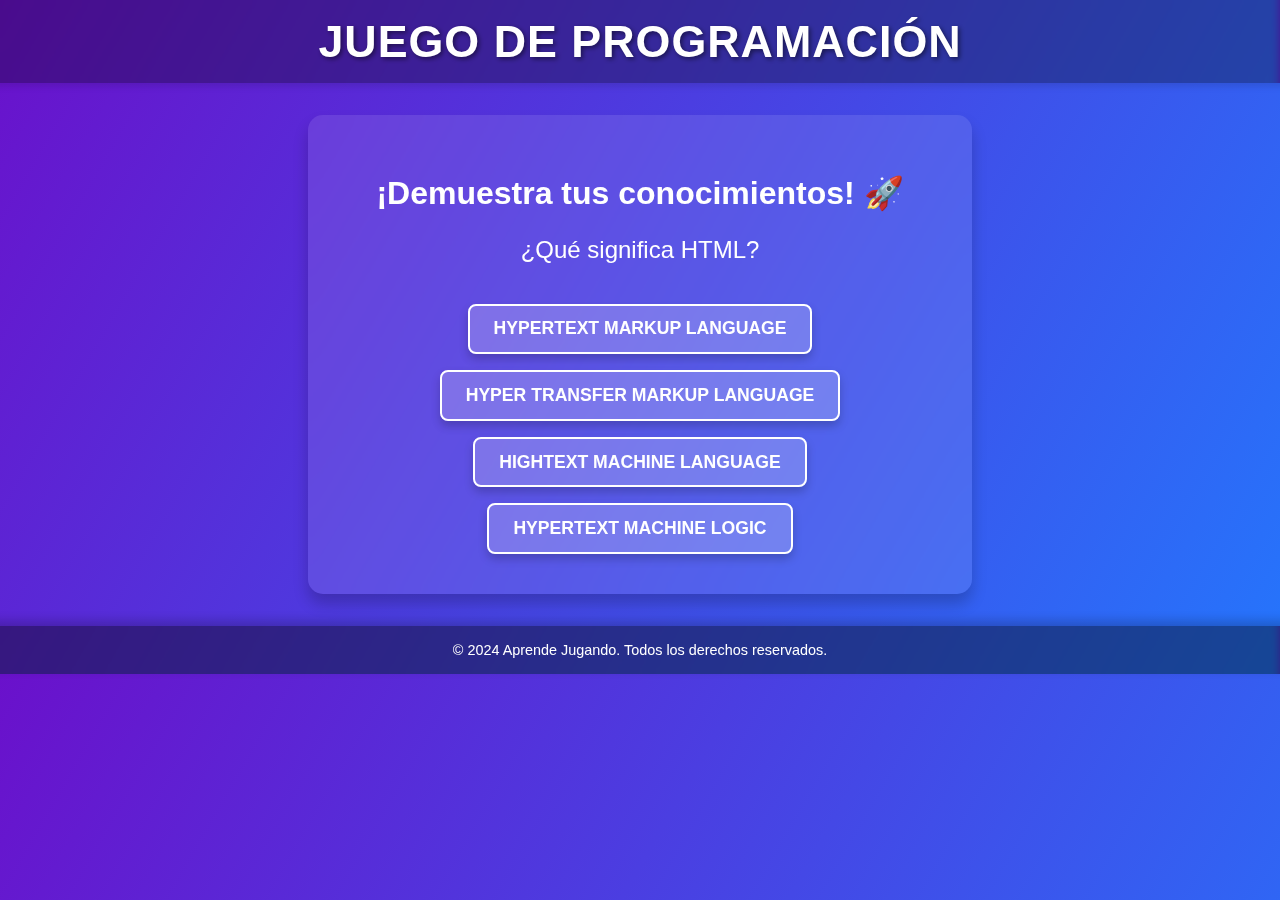
<file: playdoe.html>
<!DOCTYPE html>
<html lang="en">
<head>
    <meta charset="UTF-8">
    <meta name="viewport" content="width=device-width, initial-scale=1.0">
    <title>Juego de Preguntas Programadoras</title>
    <style>
        /* Estilo General */
        body {
            font-family: 'Arial', sans-serif;
            background: linear-gradient(120deg, #6a11cb, #2575fc);
            margin: 0;
            padding: 0;
            display: flex;
            flex-direction: column;
            align-items: center;
            color: #ffffff;
            overflow-x: hidden;
        }

        /* Header */
        header {
            background: rgba(0, 0, 0, 0.3);
            color: #ffffff;
            padding: 1rem;
            width: 100%;
            text-align: center;
            box-shadow: 0px 4px 6px rgba(0, 0, 0, 0.1);
            backdrop-filter: blur(5px);
        }

        header h1 {
            margin: 0;
            font-size: 2.8rem;
            letter-spacing: 1px;
            text-transform: uppercase;
            text-shadow: 2px 2px 5px rgba(0, 0, 0, 0.5);
        }

        /* Contenedor del Juego */
        .game-container {
            background: rgba(255, 255, 255, 0.1);
            backdrop-filter: blur(10px);
            width: 90%;
            max-width: 600px;
            border-radius: 15px;
            box-shadow: 0px 10px 15px rgba(0, 0, 0, 0.2);
            padding: 2rem;
            margin-top: 2rem;
            text-align: center;
            color: #ffffff;
        }

        .game-container h2 {
            margin-bottom: 1rem;
            font-size: 2rem;
            font-weight: bold;
        }

        .question {
            font-size: 1.5rem;
            margin-bottom: 2rem;
        }

        /* Botones */
        .option {
            background: rgba(255, 255, 255, 0.2);
            color: white;
            border: 2px solid #ffffff;
            padding: 0.8rem 1.5rem;
            margin: 0.5rem;
            border-radius: 8px;
            cursor: pointer;
            transition: transform 0.3s, background 0.3s, color 0.3s;
            font-size: 1.1rem;
            font-weight: bold;
            text-transform: uppercase;
            box-shadow: 0px 5px 10px rgba(0, 0, 0, 0.2);
        }

        .option:hover {
            background: #ffffff;
            color: #2575fc;
            transform: scale(1.1);
        }

        .correct {
            background: #28a745 !important;
            color: #ffffff !important;
        }

        .incorrect {
            background: #dc3545 !important;
            color: #ffffff !important;
        }

        /* Animación de Cambio de Preguntas */
        .fade-in {
            animation: fadeIn 0.5s ease-in-out;
        }

        @keyframes fadeIn {
            from {
                opacity: 0;
                transform: translateY(-20px);
            }
            to {
                opacity: 1;
                transform: translateY(0);
            }
        }

        /* Pie de Página */
        footer {
            margin-top: 2rem;
            background: rgba(0, 0, 0, 0.4);
            color: #ffffff;
            text-align: center;
            padding: 1rem;
            width: 100%;
            box-shadow: 0px -5px 10px rgba(0, 0, 0, 0.2);
            backdrop-filter: blur(5px);
        }

        footer p {
            margin: 0;
            font-size: 0.9rem;
        }
    </style>
</head>
<body>
    <header>
        <h1>Juego de Programación</h1>
    </header>

    <div class="game-container">
        <h2>¡Demuestra tus conocimientos! 🚀</h2>
        <div id="question-container">
            <!-- La pregunta irá aquí -->
            <p class="question fade-in" id="question">Cargando pregunta...</p>
            <button class="option" id="option1">Opción 1</button>
            <button class="option" id="option2">Opción 2</button>
            <button class="option" id="option3">Opción 3</button>
            <button class="option" id="option4">Opción 4</button>
        </div>
    </div>

    <footer>
        <p>© 2024 Aprende Jugando. Todos los derechos reservados.</p>
    </footer>

    <script>
        const questions = [
            {
                question: "¿Qué significa HTML?",
                options: [
                    "HyperText Markup Language",
                    "Hyper Transfer Markup Language",
                    "HighText Machine Language",
                    "HyperText Machine Logic"
                ],
                answer: 0
            },
            {
                question: "¿Cuál es el propósito de CSS?",
                options: [
                    "Definir la lógica de la página",
                    "Añadir estilos y diseño",
                    "Estructurar contenido",
                    "Ejecutar scripts del servidor"
                ],
                answer: 1
            },
            {
                question: "¿Qué es JavaScript?",
                options: [
                    "Un lenguaje de programación",
                    "Un editor de texto",
                    "Un framework de CSS",
                    "Una base de datos"
                ],
                answer: 0
            },
            {
                question: "¿Qué es un array en programación?",
                options: [
                    "Una variable que almacena un solo valor",
                    "Una función",
                    "Un conjunto de valores ordenados",
                    "Una etiqueta HTML"
                ],
                answer: 2
            },
            {
                question: "¿Qué es una función en programación?",
                options: [
                    "Un conjunto de etiquetas HTML",
                    "Un fragmento de código reutilizable",
                    "Un error en el sistema",
                    "Un archivo de configuración"
                ],
                answer: 1
            },
        ];

        const questionElement = document.getElementById('question');
        const optionButtons = Array.from(document.getElementsByClassName('option'));
        let currentQuestionIndex = 0;

        function loadQuestion() {
            const currentQuestion = questions[currentQuestionIndex];
            questionElement.textContent = currentQuestion.question;
            questionElement.classList.add("fade-in");
            optionButtons.forEach((button, index) => {
                button.textContent = currentQuestion.options[index];
                button.className = "option"; 
                button.onclick = () => checkAnswer(index);
            });
        }

        function checkAnswer(selectedIndex) {
            const correctIndex = questions[currentQuestionIndex].answer;
            optionButtons[selectedIndex].classList.add(
                selectedIndex === correctIndex ? "correct" : "incorrect"
            );

            if (selectedIndex === correctIndex) {
                alert("¡Correcto! 🚀");
            } else {
                alert("¡Incorrecto! La respuesta correcta era: " + 
                    questions[currentQuestionIndex].options[correctIndex]);
            }

            currentQuestionIndex++;
            if (currentQuestionIndex < questions.length) {
                setTimeout(loadQuestion, 1000);
            } else {
                setTimeout(() => {
                    alert("¡Juego terminado! 🎉");
                    currentQuestionIndex = 0; 
                    loadQuestion();
                }, 1000);
            }
        }

        loadQuestion();
    </script>
</body>
</html>
</file>
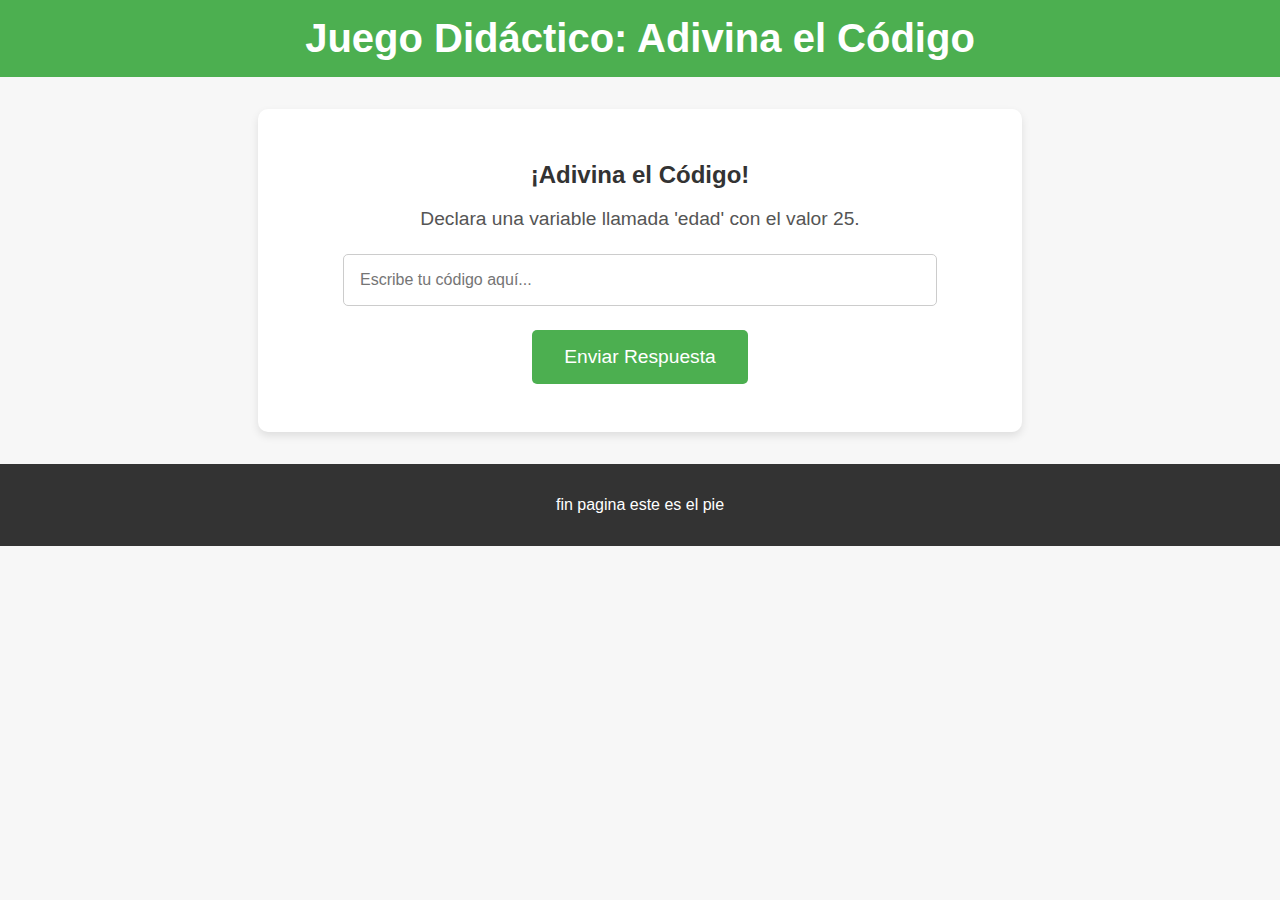
<file: pya.html>
<!DOCTYPE html>
<html lang="es">
<head>
    <meta charset="UTF-8">
    <meta name="viewport" content="width=device-width, initial-scale=1.0">
    <title>Juego Didáctico: Adivina el Código</title>
    <style>
        /* Estilo General */
        body {
            font-family: 'Arial', sans-serif;
            background: #f7f7f7;
            margin: 0;
            padding: 0;
            display: flex;
            flex-direction: column;
            align-items: center;
        }

        header {
            background: #4CAF50;
            color: white;
            width: 100%;
            padding: 1rem;
            text-align: center;
        }

        header h1 {
            font-size: 2.5rem;
            margin: 0;
        }

        /* Contenedor Principal */
        .game-container {
            background: white;
            width: 90%;
            max-width: 700px;
            border-radius: 10px;
            box-shadow: 0px 4px 8px rgba(0, 0, 0, 0.1);
            padding: 2rem;
            margin-top: 2rem;
            text-align: center;
        }

        .game-container h2 {
            margin-bottom: 1rem;
            color: #333;
        }

        /* Pistas y Código */
        .hint {
            font-size: 1.2rem;
            margin-bottom: 1.5rem;
            color: #555;
        }

        /* Entrada de Código */
        #code-input {
            width: 80%;
            padding: 1rem;
            font-size: 1rem;
            border-radius: 5px;
            border: 1px solid #ccc;
            margin-bottom: 1.5rem;
        }

        /* Botón */
        .btn {
            background: #4CAF50;
            color: white;
            padding: 1rem 2rem;
            border: none;
            border-radius: 5px;
            cursor: pointer;
            font-size: 1.2rem;
            transition: background 0.3s;
        }

        .btn:hover {
            background: #45a049;
        }

        /* Resultados */
        .result {
            font-size: 1.2rem;
            margin-top: 1rem;
            color: #333;
        }

        .correct {
            color: #28a745;
        }

        .incorrect {
            color: #dc3545;
        }

        /* Pie de Página */
        footer {
            margin-top: 2rem;
            background: #333;
            color: white;
            text-align: center;
            padding: 1rem;
            width: 100%;
        }
    </style>
</head>
<body>
    <header>
        <h1>Juego Didáctico: Adivina el Código</h1>
    </header>

    <div class="game-container">
        <h2>¡Adivina el Código!</h2>
        <p class="hint" id="hint">Cargando pista...</p>
        
        <input type="text" id="code-input" placeholder="Escribe tu código aquí...">
        <button class="btn" id="submit-btn">Enviar Respuesta</button>

        <div class="result" id="result"></div>
    </div>

    <footer>
        <p>fin pagina este es el pie</p>
    </footer>

    <script>
        const tasks = [
            {
                hint: "Declara una variable llamada 'edad' con el valor 25.",
                correctAnswer: "let edad = 25;",
            },
            {
                hint: "Crea una función que devuelva 'Hola Mundo'.",
                correctAnswer: "function saludo() { return 'Hola Mundo'; }",
            },
            {
                hint: "Escribe un condicional que imprima 'Mayor de edad' si la edad es mayor o igual a 18.",
                correctAnswer: "if (edad >= 18) { console.log('Mayor de edad'); }",
            },
            {
                hint: "Declara un array con tres números: 1, 2 y 3.",
                correctAnswer: "let numeros = [1, 2, 3];",
            }
        ];

        let currentTaskIndex = 0;

        // Referencias de elementos
        const hintElement = document.getElementById('hint');
        const codeInputElement = document.getElementById('code-input');
        const submitButton = document.getElementById('submit-btn');
        const resultElement = document.getElementById('result');

        // Función para cargar una nueva tarea
        function loadTask() {
            const currentTask = tasks[currentTaskIndex];
            hintElement.textContent = currentTask.hint;
            codeInputElement.value = ''; // Limpiar la entrada de código
            resultElement.textContent = ''; // Limpiar los resultados
        }

        // Verificar la respuesta
        function checkAnswer() {
            const userAnswer = codeInputElement.value.trim();
            const correctAnswer = tasks[currentTaskIndex].correctAnswer;

            if (userAnswer === correctAnswer) {
                resultElement.textContent = '¡Correcto! 🎉';
                resultElement.className = 'result correct';
            } else {
                resultElement.textContent = '¡Incorrecto! Intenta de nuevo.';
                resultElement.className = 'result incorrect';
            }

            // Avanzar a la siguiente tarea
            currentTaskIndex++;
            if (currentTaskIndex < tasks.length) {
                setTimeout(loadTask, 1500); // Cargar la siguiente tarea después de 1.5 segundos
            } else {
                setTimeout(() => {
                    alert("¡Felicidades! Has completado el juego. 🎊");
                    currentTaskIndex = 0; // Reiniciar el juego
                    loadTask();
                }, 1500);
            }
        }

        // Iniciar juego
        loadTask();

        // Event listener para el botón de enviar
        submitButton.addEventListener('click', checkAnswer);
    </script>
</body>
</html>
</file>
